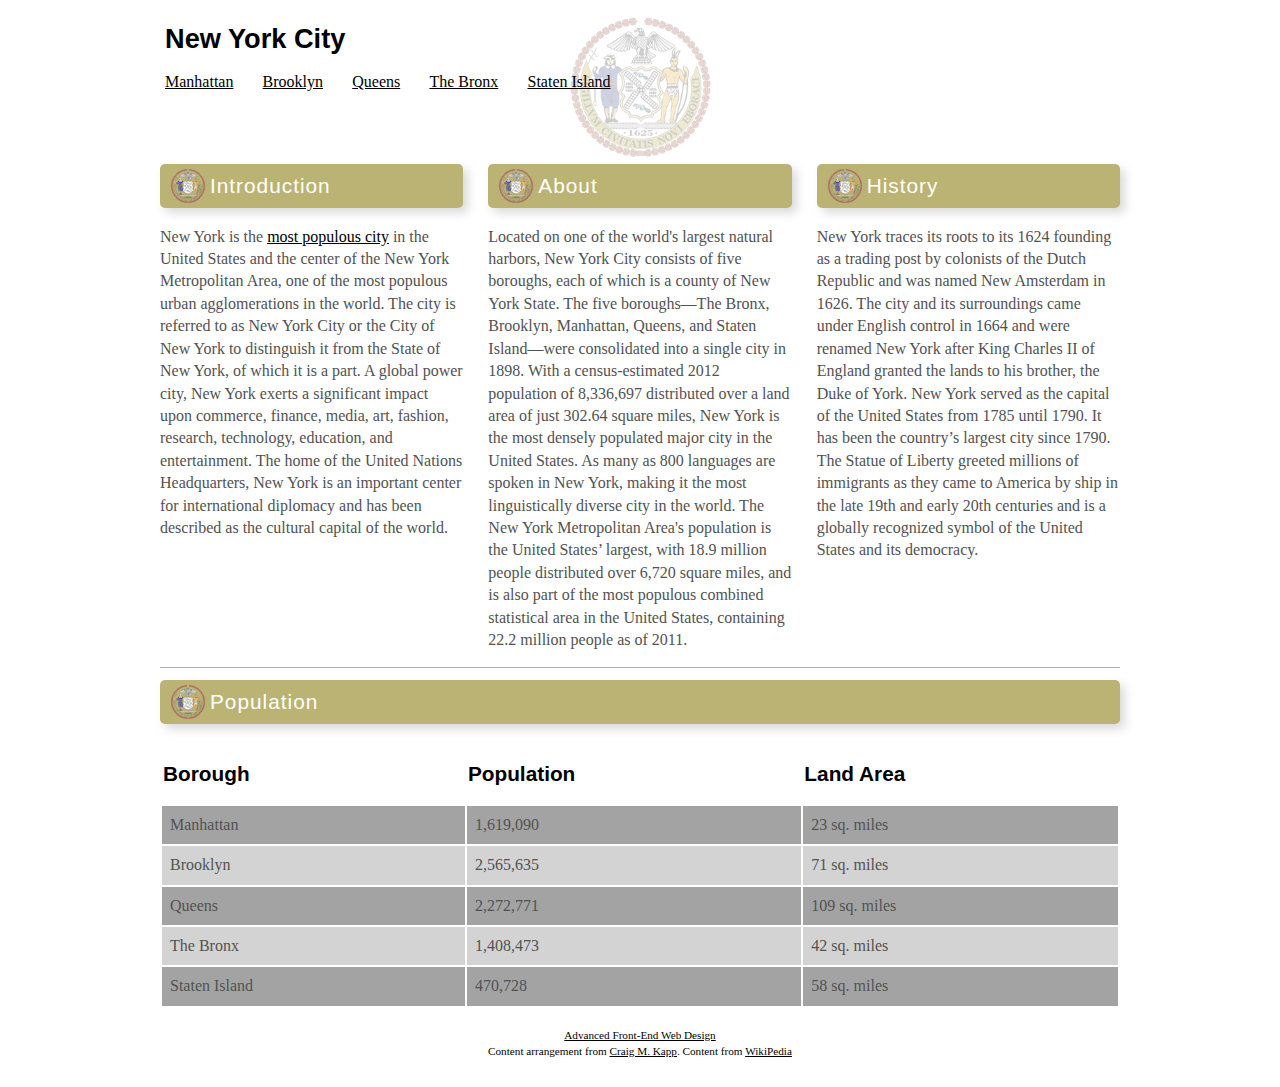
<file: index.html>
<!DOCTYPE html>

<html>

<head>
  <meta charset="utf-8">
  <title>New York City - The World's Largest City</title>
  <link rel="stylesheet" href="css/styles.css">
</head>

<body>
<div class="container">

  <header class="page-header">
    <h1>
      <a href="index.html">New York City</a>
    </h1>
  </header>

  <nav class="main-menu">
    <ul>
      <li><a href="manhattan.html">Manhattan</a></li>
      <li><a href="brooklyn.html">Brooklyn</a></li>
      <li><a href="queens.html">Queens</a></li>
      <li><a href="bronx.html">The Bronx</a></li>
      <li><a href="staten-island.html">Staten Island</a></li>
    </ul>
  </nav>

  <section>
    <h2>Introduction</h2>
    <p><span class="nyc">New York</span> is the <a href="#population">most populous city</a> in the United States and the center of the New York Metropolitan Area, one of the most populous urban agglomerations in the world. The city is referred to as New York City or the City of New York to distinguish it from the State of New York, of which it is a part. A global power city, New York exerts a significant impact upon commerce, finance, media, art, fashion, research, technology, education, and entertainment. The home of the United Nations Headquarters, New York is an important center for international diplomacy and has been described as the cultural capital of the world.</p>
  </section>

  <section>
    <h2>About</h2>
    <p>Located on one of the world's largest natural harbors, New York City consists of five boroughs, each of which is a county of New York State. The five boroughs—The Bronx, Brooklyn, Manhattan, Queens, and Staten Island—were consolidated into a single city in 1898. With a census-estimated 2012 population of 8,336,697 distributed over a land area of just 302.64 square miles, New York is the most densely populated major city in the United States. As many as 800 languages are spoken in New York, making it the most linguistically diverse city in the world. The New York Metropolitan Area's population is the United States’ largest, with 18.9 million people distributed over 6,720 square miles, and is also part of the most populous combined statistical area in the United States, containing 22.2 million people as of 2011.</p>
  </section>

  <section>
    <h2>History</h2>
    <p>New York traces its roots to its 1624 founding as a trading post by colonists of the Dutch Republic and was named New Amsterdam in 1626. The city and its surroundings came under English control in 1664 and were renamed New York after King Charles II of England granted the lands to his brother, the Duke of York. New York served as the capital of the United States from 1785 until 1790. It has been the country’s largest city since 1790. The Statue of Liberty greeted millions of immigrants as they came to America by ship in the late 19th and early 20th centuries and is a globally recognized symbol of the United States and its democracy.</p>
  </section>

  <section class="large">
    <h2 id="population">Population</h2>
    <table>
      <tr>
        <th>Borough</th>
        <th>Population</th>
        <th>Land Area</th>
      </tr>
      <tr class="darker">
        <td>Manhattan</td>
        <td>1,619,090</td>
        <td>23 sq. miles</td>
      </tr>
      <tr class="lighter">
        <td>Brooklyn</td>
        <td>2,565,635</td>
        <td>71 sq. miles</td>
      </tr>
      <tr class="darker">
        <td>Queens</td>
        <td>2,272,771</td>
        <td>109 sq. miles</td>
      </tr>
      <tr class="lighter">
        <td>The Bronx</td>
        <td>1,408,473</td>
        <td>42 sq. miles</td>
      </tr>
      <tr class="darker">
        <td>Staten Island</td>
        <td>470,728</td>
        <td>58 sq. miles</td>
      </tr>
    </table>
  </section>
    
  <footer class="page-footer">
    <a href="http://urcsc174.org" target="_blank">Advanced Front-End Web Design</a>
    <div>Content arrangement from <a href="https://cs.nyu.edu/~kapp" target="_blank">Craig M. Kapp</a>. Content from <a href="https://www.wikipedia.org/" target="_blank">WikiPedia</a></div>
  </footer>

</div> <!-- close .container -->
</body>
</html>
</file>
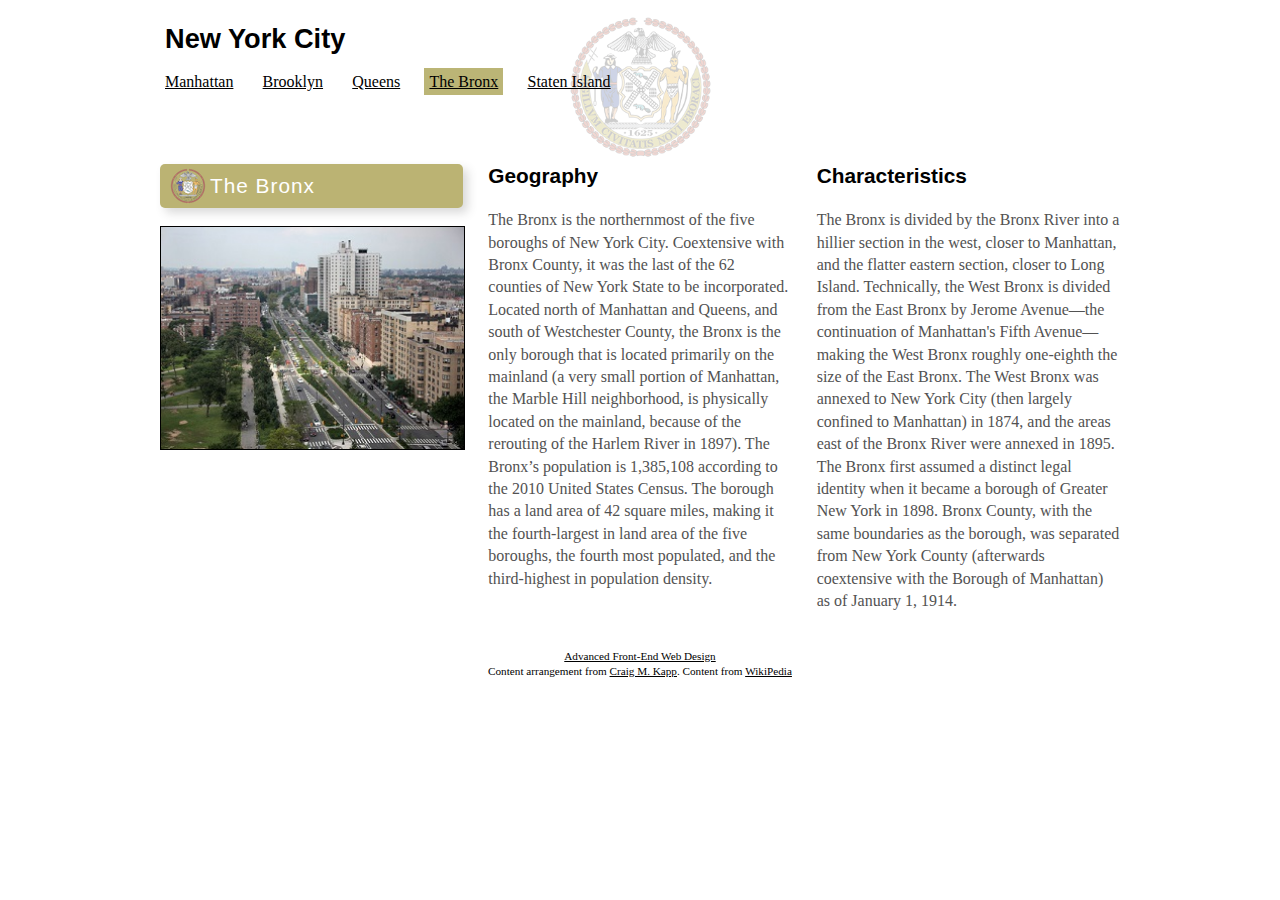
<file: bronx.html>
<!DOCTYPE html>

<html>

<head>
  <meta charset="utf-8">
  <title>Bronx | New York City</title>
  <link rel="stylesheet" href="css/styles.css">
</head>

<body>
<div class="container">

  <header class="page-header">
    <h1>
      <a href="index.html">New York City</a>
    </h1>
  </header>

  <nav class="main-menu">
    <ul>
      <li><a href="manhattan.html">Manhattan</a></li>
      <li><a href="brooklyn.html">Brooklyn</a></li>
      <li><a href="queens.html">Queens</a></li>
      <li><a class="is-current" href="bronx.html">The Bronx</a></li>
      <li><a href="staten-island.html">Staten Island</a></li>
    </ul>
  </nav>

  <section>
    <h2>The Bronx</h2>
    <img src="images/bronx.jpg" alt="Bronx Grand Concourse">

  </section>

  <section>
    <h3>Geography</h3>
    <p>The Bronx is the northernmost of the five boroughs of New York City. Coextensive with Bronx County, it was the last of the 62 counties of New York State to be incorporated. Located north of Manhattan and Queens, and south of Westchester County, the Bronx is the only borough that is located primarily on the mainland (a very small portion of Manhattan, the Marble Hill neighborhood, is physically located on the mainland, because of the rerouting of the Harlem River in 1897). The Bronx’s population is 1,385,108 according to the 2010 United States Census. The borough has a land area of 42 square miles, making it the fourth-largest in land area of the five boroughs, the fourth most populated, and the third-highest in population density.</p>
  </section>

  <section>
    <h3>Characteristics</h3>
    <p>The Bronx is divided by the Bronx River into a hillier section in the west, closer to Manhattan, and the flatter eastern section, closer to Long Island. Technically, the West Bronx is divided from the East Bronx by Jerome Avenue—the continuation of Manhattan's Fifth Avenue—making the West Bronx roughly one-eighth the size of the East Bronx. The West Bronx was annexed to New York City (then largely confined to Manhattan) in 1874, and the areas east of the Bronx River were annexed in 1895. The Bronx first assumed a distinct legal identity when it became a borough of Greater New York in 1898. Bronx County, with the same boundaries as the borough, was separated from New York County (afterwards coextensive with the Borough of Manhattan) as of January 1, 1914.</p>
  </section>

  <footer class="page-footer">
    <a href="http://urcsc174.org" target="_blank">Advanced Front-End Web Design</a>
    <div>Content arrangement from <a href="https://cs.nyu.edu/~kapp" target="_blank">Craig M. Kapp</a>. Content from <a href="https://www.wikipedia.org/" target="_blank">WikiPedia</a></div>
  </footer>

</div> <!-- close .container -->
</body>
</html>
</file>
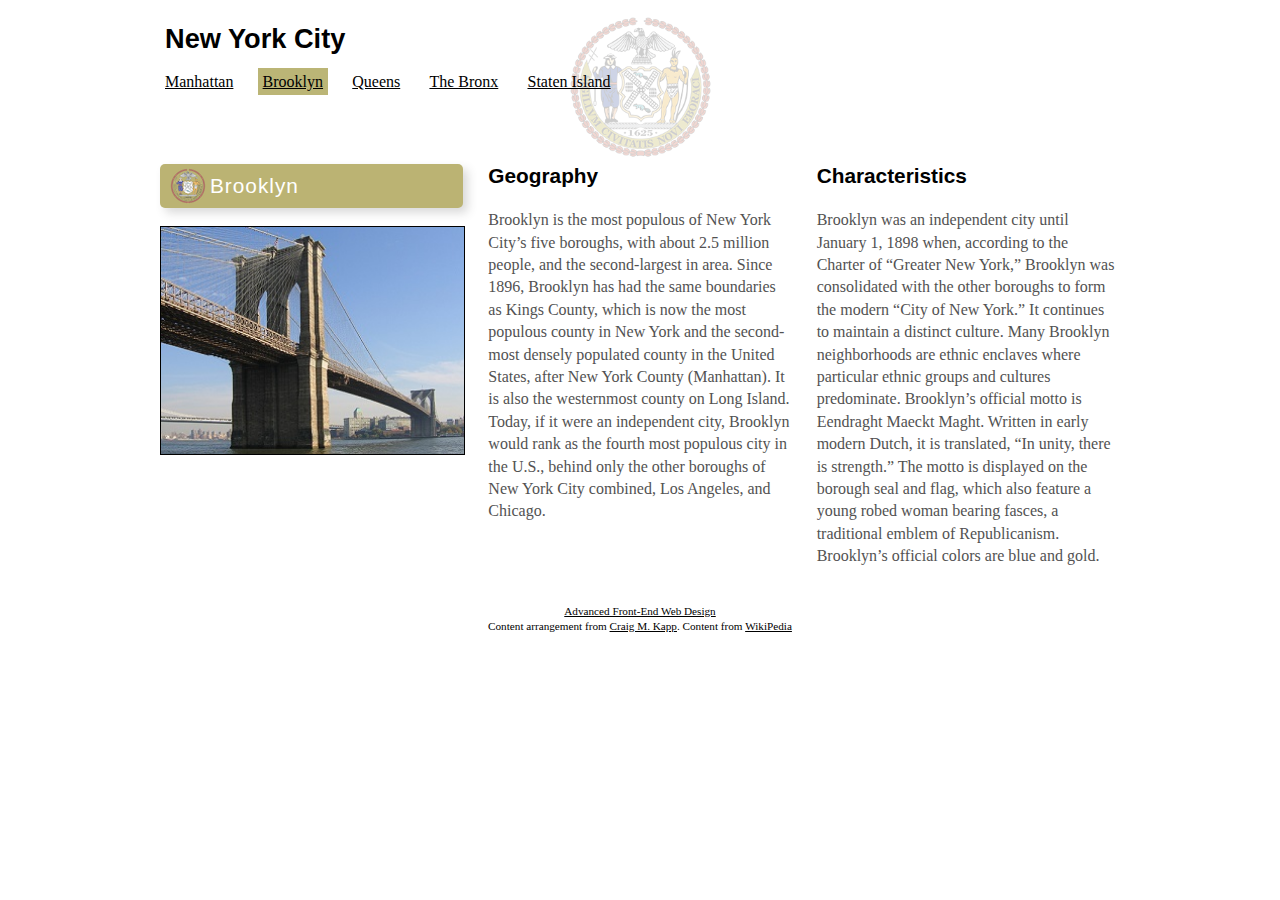
<file: brooklyn.html>
<!DOCTYPE html>

<html>

<head>
  <meta charset="utf-8">
  <title>Brooklyn | New York City</title>
  <link rel="stylesheet" href="css/styles.css">
</head>

<body>
<div class="container">

  <header class="page-header">
    <h1>
      <a href="index.html">New York City</a>
    </h1>
  </header>

  <nav class="main-menu">
    <ul>
      <li><a href="manhattan.html">Manhattan</a></li>
      <li><a class="is-current" href="brooklyn.html">Brooklyn</a></li>
      <li><a href="queens.html">Queens</a></li>
      <li><a href="bronx.html">The Bronx</a></li>
      <li><a href="staten-island.html">Staten Island</a></li>
    </ul>
  </nav>

  <section>
    <h2>Brooklyn</h2>
    <img src="images/brooklyn.jpg" alt="Brooklyn Bridge"></a>
  </section>

  <section>
    <h3>Geography</h3>
    <p>Brooklyn is the most populous of New York City’s five boroughs, with about 2.5 million people, and the second-largest in area. Since 1896, Brooklyn has had the same boundaries as Kings County, which is now the most populous county in New York and the second-most densely populated county in the United States, after New York County (Manhattan). It is also the westernmost county on Long Island. Today, if it were an independent city, Brooklyn would rank as the fourth most populous city in the U.S., behind only the other boroughs of New York City combined, Los Angeles, and Chicago.</p>
  </section>

  <section>
    <h3>Characteristics</h3>
    <p>Brooklyn was an independent city until January 1, 1898 when, according to the Charter of “Greater New York,” Brooklyn was consolidated with the other boroughs to form the modern “City of New York.” It continues to maintain a distinct culture. Many Brooklyn neighborhoods are ethnic enclaves where particular ethnic groups and cultures predominate. Brooklyn’s official motto is Eendraght Maeckt Maght. Written in early modern Dutch, it is translated, “In unity, there is strength.” The motto is displayed on the borough seal and flag, which also feature a young robed woman bearing fasces, a traditional emblem of Republicanism. Brooklyn’s official colors are blue and gold.</p>
  </section>

  <footer class="page-footer">
    <a href="http://urcsc174.org" target="_blank">Advanced Front-End Web Design</a>
    <div>Content arrangement from <a href="https://cs.nyu.edu/~kapp" target="_blank">Craig M. Kapp</a>. Content from <a href="https://www.wikipedia.org/" target="_blank">WikiPedia</a></div>
  </footer>

</div> <!-- close .container -->
</body>
</html>
</file>
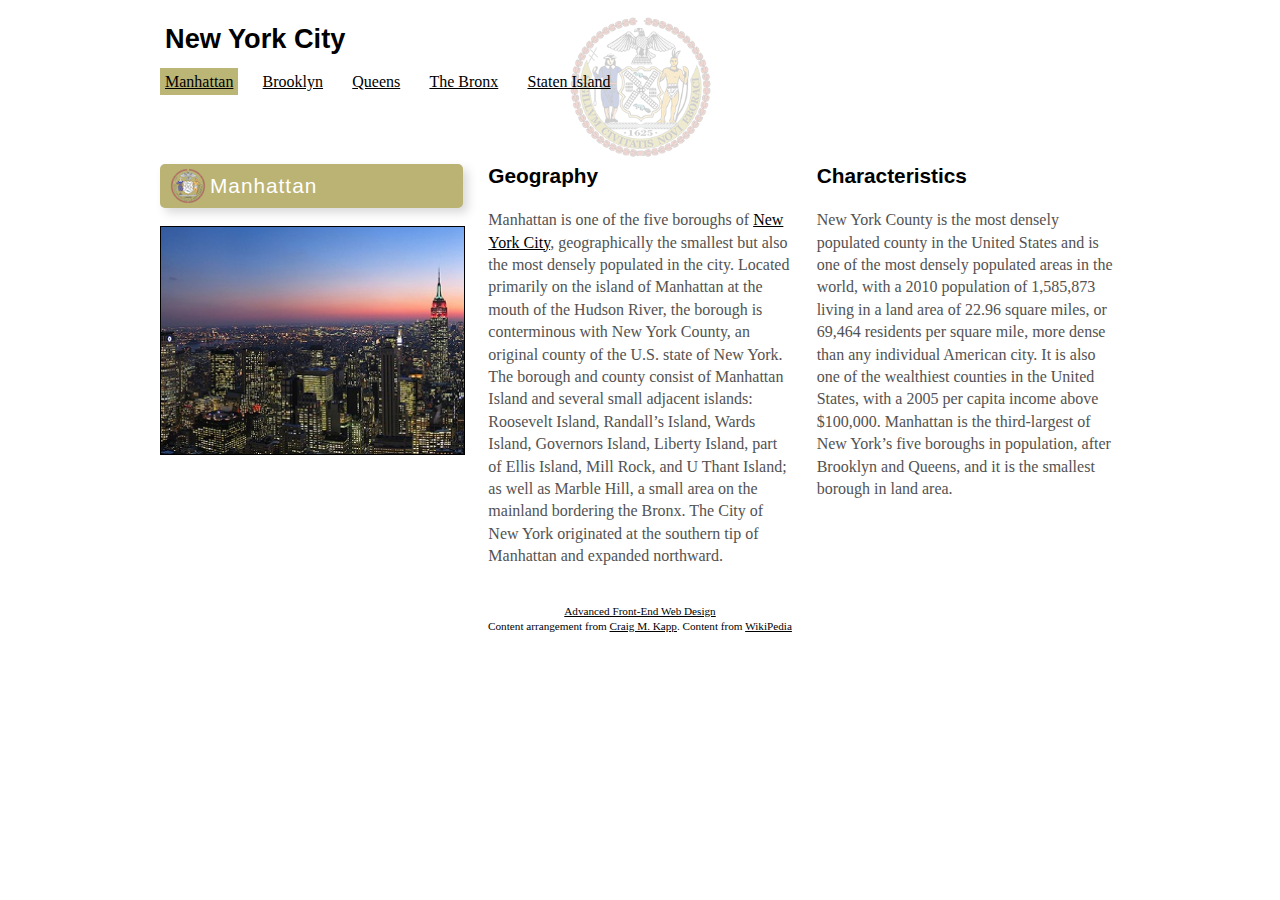
<file: manhattan.html>
<!DOCTYPE html>

<html>

<head>
  <meta charset="utf-8">
  <title>Manhattan | New York City</title>
  <link rel="stylesheet" href="css/styles.css">
</head>

<body>
<div class="container">

  <header class="page-header">
    <h1>
      <a href="index.html">New York City</a>
    </h1>
  </header>

  <nav class="main-menu">
    <ul>
      <li><a class="is-current" href="manhattan.html">Manhattan</a></li>
      <li><a href="brooklyn.html">Brooklyn</a></li>
      <li><a href="queens.html">Queens</a></li>
      <li><a href="bronx.html">The Bronx</a></li>
      <li><a href="staten-island.html">Staten Island</a></li>
    </ul>
  </nav>

  <section>
    <h2>Manhattan</h2>
    <img src="images/manhattan.jpg" alt="Landscape view of Manhattan at night">
  </section>

  <section>
    <h3>Geography</h3>
    <p>Manhattan is one of the five boroughs of <a href="index.html">New York City</a>, geographically the smallest but also the most densely populated in the city. Located primarily on the island of Manhattan at the mouth of the Hudson River, the borough is conterminous with New York County, an original county of the U.S. state of New York. The borough and county consist of Manhattan Island and several small adjacent islands: Roosevelt Island, Randall’s Island, Wards Island, Governors Island, Liberty Island, part of Ellis Island, Mill Rock, and U Thant Island; as well as Marble Hill, a small area on the mainland bordering the Bronx. The City of New York originated at the southern tip of Manhattan and expanded northward.</p>
  </section>

  <section>
    <h3>Characteristics</h3>
    <p>New York County is the most densely populated county in the United States and is one of the most densely populated areas in the world, with a 2010 population of 1,585,873 living in a land area of 22.96 square miles, or 69,464 residents per square mile, more dense than any individual American city. It is also one of the wealthiest counties in the United States, with a 2005 per capita income above $100,000. Manhattan is the third-largest of New York’s five boroughs in population, after Brooklyn and Queens, and it is the smallest borough in land area.</p>
  </section>

  <footer class="page-footer">
    <a href="http://urcsc174.org" target="_blank">Advanced Front-End Web Design</a>
    <div>Content arrangement from <a href="https://cs.nyu.edu/~kapp" target="_blank">Craig M. Kapp</a>. Content from <a href="https://www.wikipedia.org/" target="_blank">WikiPedia</a></div>
  </footer>

</div> <!-- close .container -->
</body>
</html>
</file>
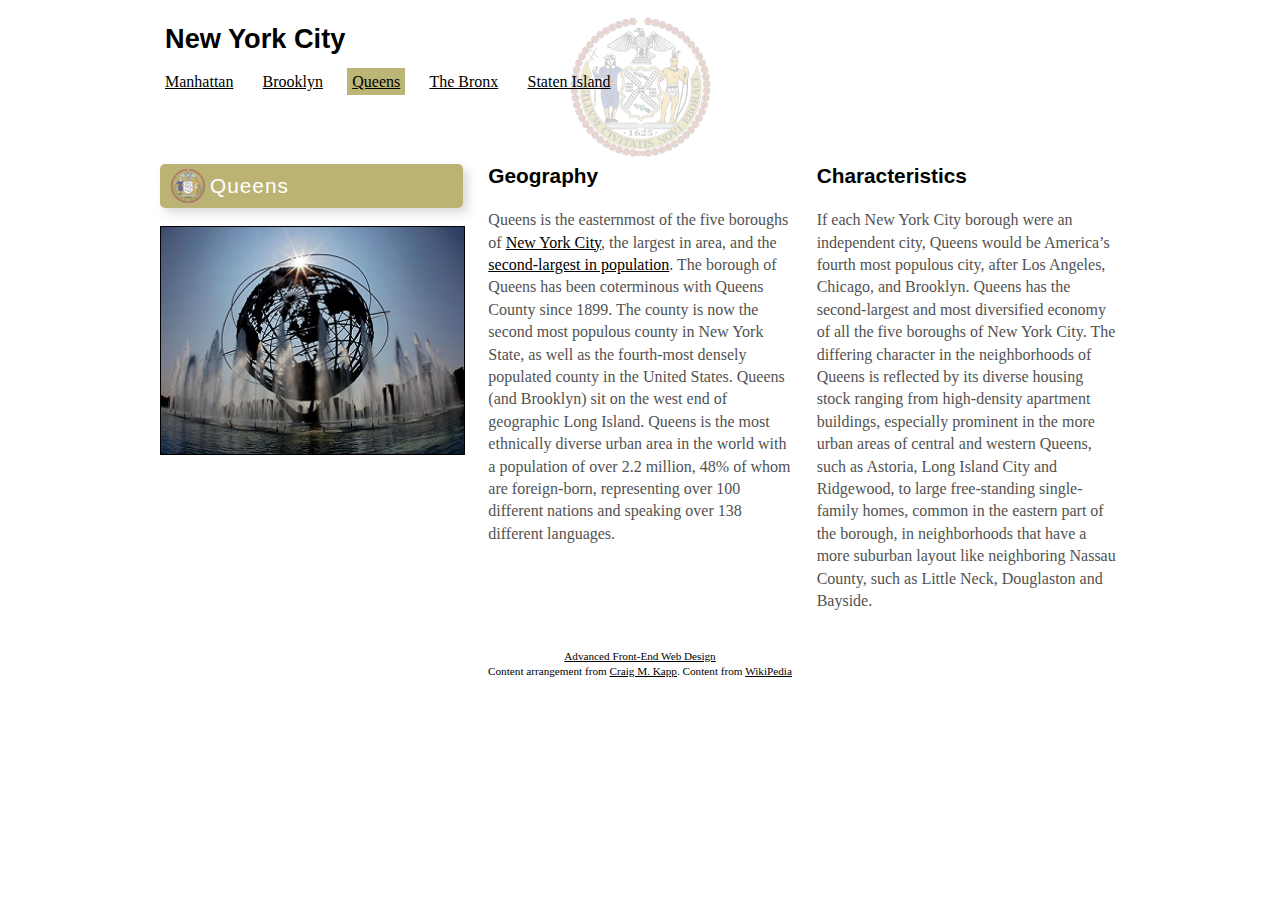
<file: queens.html>
<!DOCTYPE html>

<html>

<head>
  <meta charset="utf-8">
  <title>Queens | New York City</title>
  <link rel="stylesheet" href="css/styles.css">
</head>

<body>
<div class="container">

  <header class="page-header">
    <h1>
      <a href="index.html">New York City</a>
    </h1>
  </header>

  <nav class="main-menu">
    <ul>
      <li><a href="manhattan.html">Manhattan</a></li>
      <li><a href="brooklyn.html">Brooklyn</a></li>
      <li><a class="is-current" href="queens.html">Queens</a></li>
      <li><a href="bronx.html">The Bronx</a></li>
      <li><a href="staten-island.html">Staten Island</a></li>
    </ul>
  </nav>

  <section>
    <h2>Queens</h2>
    <img src="images/queens.jpg" alt="Queens Unisphere">
  </section>

  <section>
    <h3>Geography</h3>
    <p>Queens is the easternmost of the five boroughs of <a href="index.html" title="Go back to home page">New York City</a>, the largest in area, and the <a href="index.html#population">second-largest in population</a>. The borough of Queens has been coterminous with Queens County since 1899. The county is now the second most populous county in New York State, as well as the fourth-most densely populated county in the United States. Queens (and Brooklyn) sit on the west end of geographic Long Island. Queens is the most ethnically diverse urban area in the world with a population of over 2.2 million, 48% of whom are foreign-born, representing over 100 different nations and speaking over 138 different languages.</p>
  </section>

  <section>
    <h3>Characteristics</h3>
    <p>If each New York City borough were an independent city, Queens would be America’s fourth most populous city, after Los Angeles, Chicago, and Brooklyn. Queens has the second-largest and most diversified economy of all the five boroughs of New York City. The differing character in the neighborhoods of Queens is reflected by its diverse housing stock ranging from high-density apartment buildings, especially prominent in the more urban areas of central and western Queens, such as Astoria, Long Island City and Ridgewood, to large free-standing single-family homes, common in the eastern part of the borough, in neighborhoods that have a more suburban layout like neighboring Nassau County, such as Little Neck, Douglaston and Bayside.</p>
  </section>

  <footer class="page-footer">
    <a href="http://urcsc174.org" target="_blank">Advanced Front-End Web Design</a>
    <div>Content arrangement from <a href="https://cs.nyu.edu/~kapp" target="_blank">Craig M. Kapp</a>. Content from <a href="https://www.wikipedia.org/" target="_blank">WikiPedia</a></div>
  </footer>

</div> <!-- close .container -->
</body>
</html>
</file>
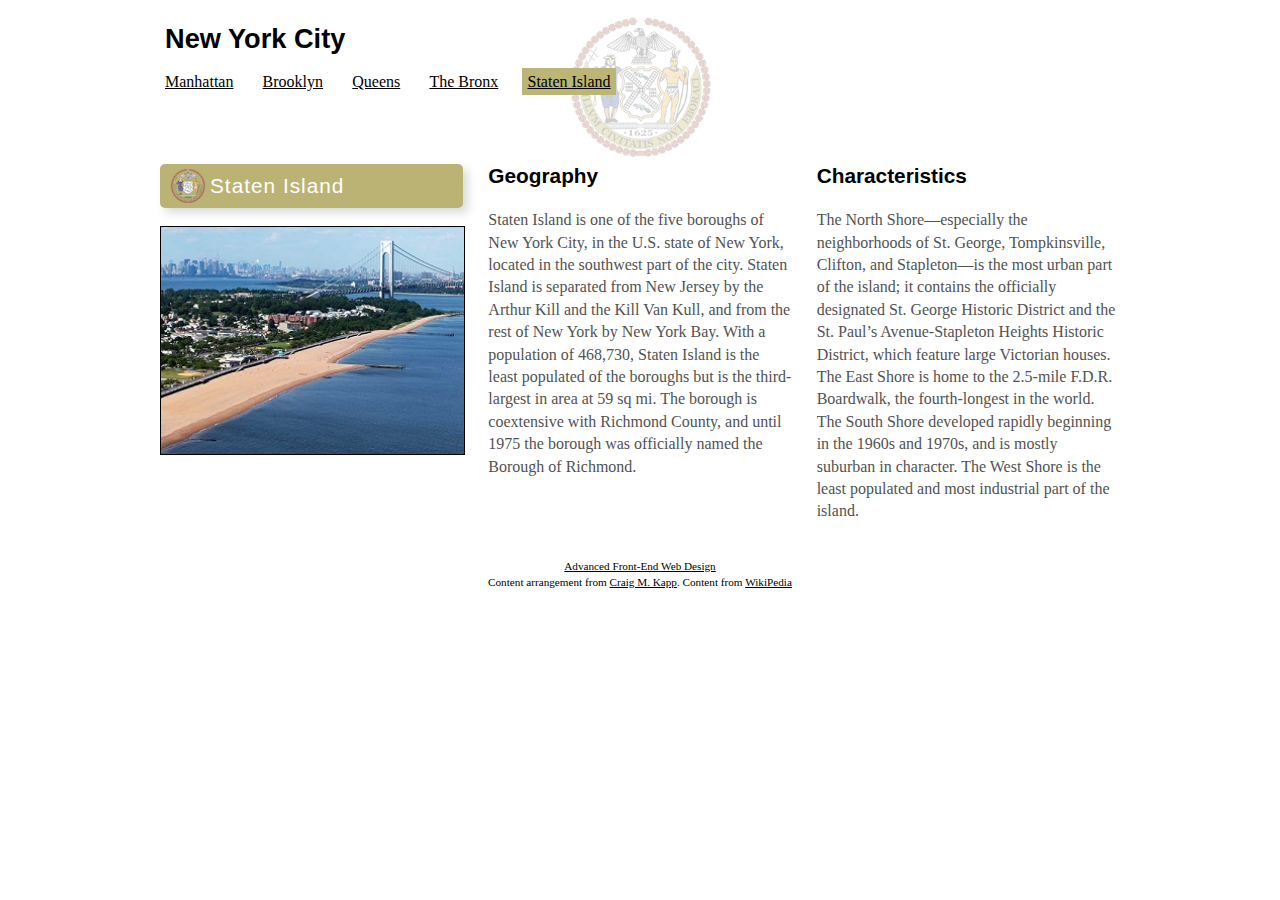
<file: staten-island.html>
<!DOCTYPE html>

<html>

<head>
  <meta charset="utf-8">
  <title>Staten Island | New York City</title>
  <link rel="stylesheet" href="css/styles.css">
</head>

<body>
<div class="container">

  <header class="page-header">
    <h1>
      <a href="index.html">New York City</a>
    </h1>
  </header>

  <nav class="main-menu">
    <ul>
      <li><a href="manhattan.html">Manhattan</a></li>
      <li><a href="brooklyn.html">Brooklyn</a></li>
      <li><a href="queens.html">Queens</a></li>
      <li><a href="bronx.html">The Bronx</a></li>
      <li><a class="is-current" href="staten-island.html">Staten Island</a></li>
    </ul>
  </nav>

  <section>
    <h2>Staten Island</h2>
    <img src="images/staten-island.jpg" alt="View from Staten Island">
  </section>

  <section>
    <h3>Geography</h3>
    <p>Staten Island is one of the five boroughs of New York City, in the U.S. state of New York, located in the southwest part of the city. Staten Island is separated from New Jersey by the Arthur Kill and the Kill Van Kull, and from the rest of New York by New York Bay. With a population of 468,730, Staten Island is the least populated of the boroughs but is the third-largest in area at 59 sq mi. The borough is coextensive with Richmond County, and until 1975 the borough was officially named the Borough of Richmond.</p>
  </section>

  <section>
    <h3>Characteristics</h3>
    <p>The North Shore—especially the neighborhoods of St. George, Tompkinsville, Clifton, and Stapleton—is the most urban part of the island; it contains the officially designated St. George Historic District and the St. Paul’s Avenue-Stapleton Heights Historic District, which feature large Victorian houses. The East Shore is home to the 2.5-mile F.D.R. Boardwalk, the fourth-longest in the world. The South Shore developed rapidly beginning in the 1960s and 1970s, and is mostly suburban in character. The West Shore is the least populated and most industrial part of the island.</p>
  </section>

  <footer class="page-footer">
    <a href="http://urcsc174.org" target="_blank">Advanced Front-End Web Design</a>
    <div>Content arrangement from <a href="https://cs.nyu.edu/~kapp" target="_blank">Craig M. Kapp</a>. Content from <a href="https://www.wikipedia.org/" target="_blank">WikiPedia</a></div>
  </footer>

</div> <!-- close .container -->
</body>
</html>
</file>
<file: css/styles.css>
/* CSS for the NYC website */

/* *** Base ********************* */
body {
	background-image: url(../images/nyc-seal.png);
	background-repeat: no-repeat;
	background-attachment: fixed;
	background-size: 175px 175px;
	background-position: top center;
}
h1, h2, h3, h4, h5, h6, th {
	margin-top: 0;
	color: black;
	font-family: Helvetica, Arial, sans-serif;
	font-size: 1.3em;
	text-align: left;
}
h2 {
	background-color: #9F9438;
	opacity: 0.7;
	box-shadow: 5px 5px 10px 0 #cccccc;
	border-radius: 5px;
	color: white;
	letter-spacing: 1px;
	font-weight: normal;
	padding: 10px;

	/* background image… */
	background-image: url("../images/seal-bullet.png");
	background-repeat: no-repeat;     
	background-position: 10px center;
	padding-left: 50px;
}
p, ol, ul, td {
  color: #525252;
  font-family: Palatino, "Palatino Linotype", "Palatino LT STD", "Book Antiqua", Georgia, serif;
  font-size: 1em;
  line-height: 1.4em;
  text-align: left;
}
img {
  border: 1px solid black;
  width: 100%;
}

/* ------- Links -------- */
a {
	text-decoration: underline;
	color: black;
}
a:hover {
	color: white;
	background: #BBB576;
}
a:active { text-decoration: none; }

/* ------- Table -------- */
table { width: 100%; }
th { 
	height: 2.8em; 
	background-color: white;
}
tr { background-color: #a3a3a3; }
tr:nth-child(odd) { background-color: #d3d3d3; }
td { padding: 8px; }

/* *** Modules ****************** */
.large { 
	border-top: 1px solid orange; 
	padding-top: 12px;
}

/* *** Layout ******************* */
.container {
	margin: 0 auto;
	width: 90%;
	max-width: 960px;
	display: grid;
	grid-template-columns: 1fr 1fr 1fr;
	grid-column-gap: 25px;
}
.page-header, .main-menu, .large, .page-footer { grid-column: 1 / 4; }
@media (max-width: 600px) {
	.container {
		grid-template-columns: 1fr 1fr;
	}

}

/* ----- Page Header ----- */
.page-header h1 { 
	margin: 15px 0 0; 
	font-size: 1.7em;
}
.page-header a { 
	text-decoration: none; 
	padding: 5px;
}
.page-header a:hover { background-color: #BBB576; }
.page-header a:active { background-color: LightGray; }

/* ----- Page Footer ----- */
.page-footer { 
	line-height: 1.4em;
	text-align: center;
	margin: 20px 0; 
	font-size: 0.7em;
}

/* ----- Main Menu ----- */
.main-menu { margin-bottom: 55px; }
.main-menu ul {
  list-style: none;
  margin-left: 0;
  padding-left: 0;
  display: flex;
  flex-wrap: wrap;
}
.main-menu li { margin-right: 2%; }
.main-menu a { padding: 5px; }
.is-current { background-color: #BBB576; }
</file>
